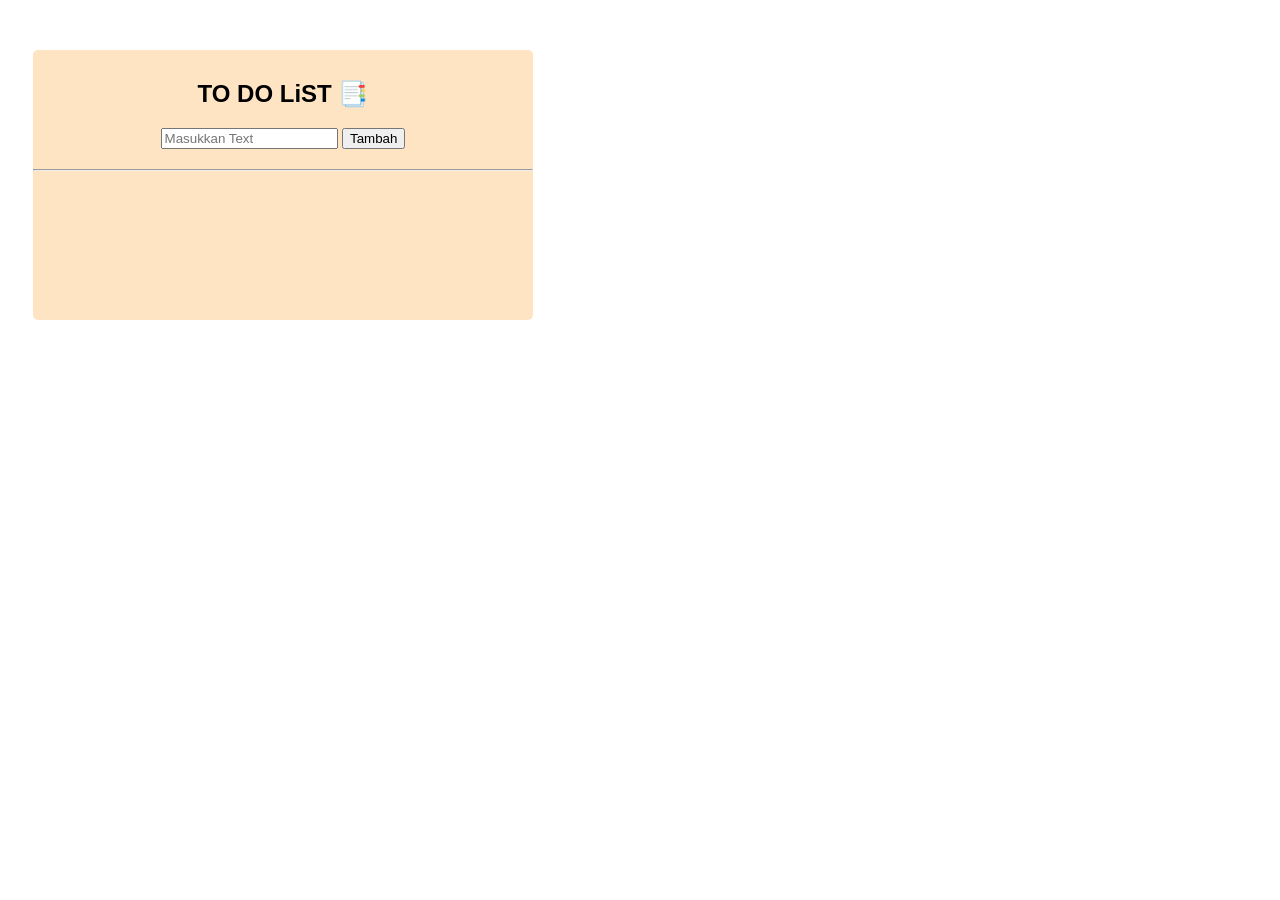
<file: index.html>
<!DOCTYPE html>
<html lang="en">
<head>
    <meta charset="UTF-8">
    <meta name="viewport" content="width=device-width, initial-scale=1.0">
    <link rel="stylesheet" href="style.css"/>
    <title>TO DO LIST</title>
    <script src="operate.js"></script>
</head>
<body>
    <div class="container">
        <h2>TO DO LiST 📑</h2>
        <input type="text" placeholder="Masukkan Text" onmouseover="refresh()" id="input_text">
        <button onclick="add()">Tambah</button>
        <hr>
        <ul id="task_list">
            <!-- <li class="li-stack">test<button class="button-stack">hapus</button></li> -->
        </ul>
    </div>
     <script src="operate.js"></script>
</body>
</html>
</file>
<file: style.css>
body {
    max-width: 550px;
    font-family: Arial, Helvetica, sans-serif;
}
.container {
    background-color:bisque;
    border-radius: 5px;
    min-height: 250px;
    width: 500px;
    text-align: center;
    margin: auto;
    margin-top: 50px;
    padding-bottom: 10px;
    padding-top: 10px;
}
hr {
    margin: 20px 0px;
}
ul li {
  list-style-type: none;
  font-size: 17px;
  margin: 10px;
  text-align: center;
  
}

.li-stack {
    background-color: white;
    max-width: 400px;
    padding: 5px 5px;
    border-radius: 7px;
    display: flex;
    align-items: center;
    justify-content: space-between;
}
.place::placeholder {
    color: red;
}
.button-stack {
   
}
</file>
